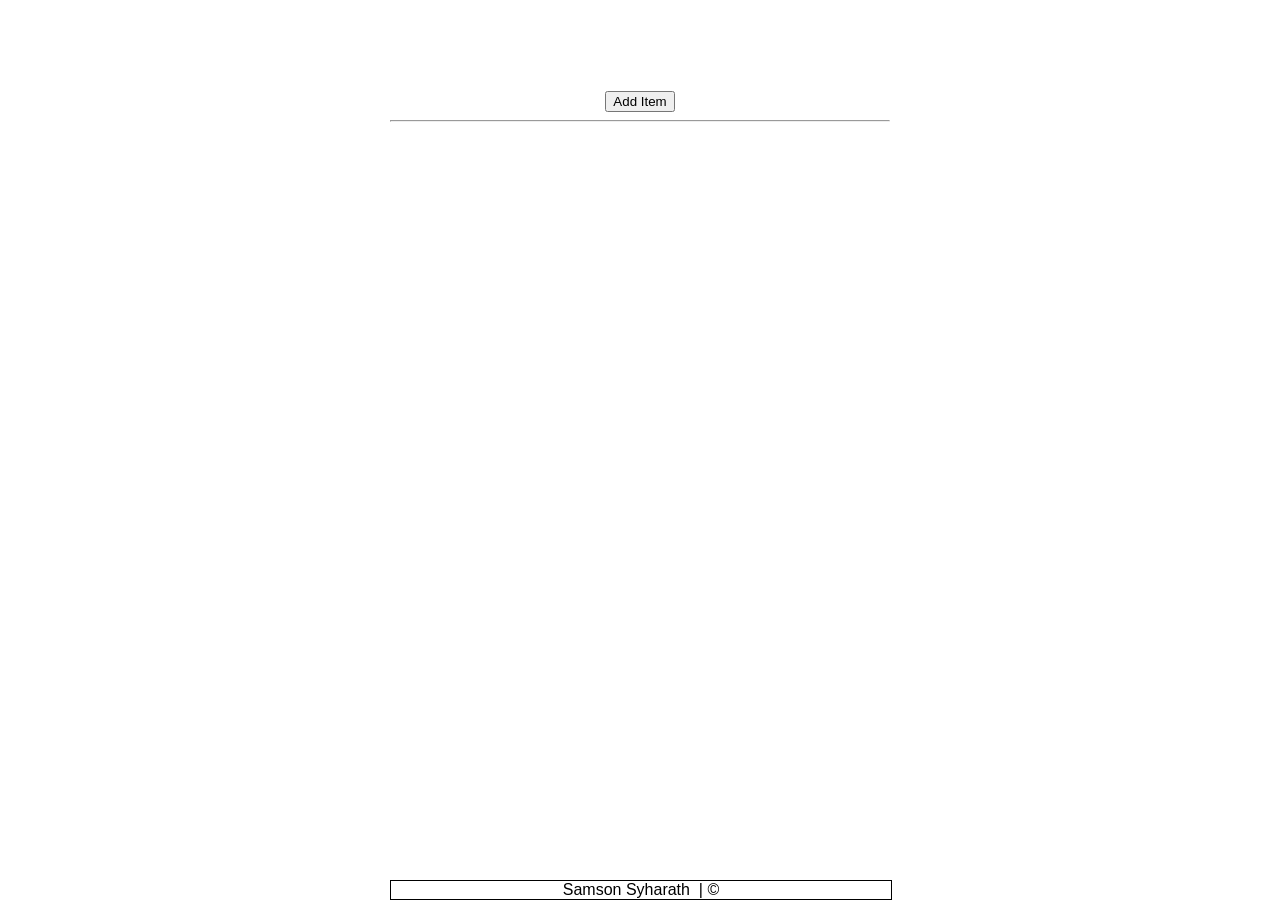
<file: Javascript/todo_app/index.html>
<!DOCTYPE html>
<html lang="en">
    <head>
        <title>To Do App</title>
        <link rel="stylesheet" href="css/todo.css">
        
    </head>
    <body>
        <input id="task"><button id="add">Add Item</button>
        <hr>
        <div id="todos"></div>

        <script src="js/todo.js"></script>
    <!-- FOOTER -->
    <div class="footer">
        Samson Syharath &nbsp;| &copy;
    </div>
    <!-- END FOOTER -->
    </body>
</html>
</file>
<file: Javascript/todo_app/css/todo.css>
html {
    font-family: "Avenir Next", Helvetica, sans-serif;
    text-align: center;
}

body {
    max-width: 500px;
    margin: 0 auto;
    align-content: center;
}

input {
    padding-top: 30px;
    width: 500px;
    height: 60px;
    font-size: 40px;
    border: 0;
}

    input:focus {
        outline: none;
    }

li {
    text-align: left;
    font-size: 40px;
    list-style: none;
    margin: 0;
}

.footer {
    border: 1px solid #000;
    position: fixed;
    width: 500px;
    bottom: 0;
}

.remove {
    padding-bottom: 5px;
}
</file>
